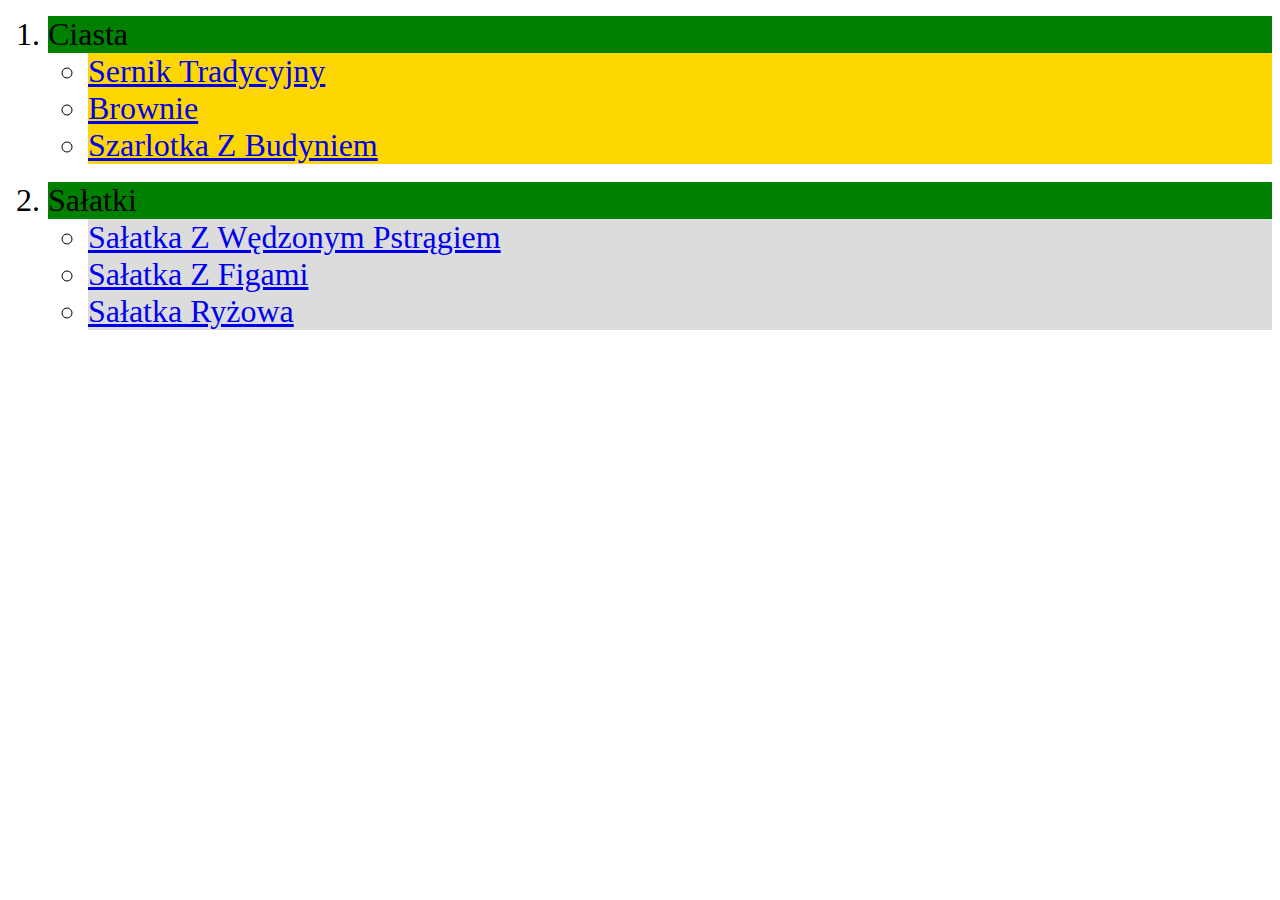
<file: index.html>
<!DOCTYPE html>
<html>

<head>
	<title>Przepisy Kulinarne</title>
	<link href="style.css" rel="stylesheet" type="text/css" />
</head>

<body>
	<ol>
		  <li class=tytul>Ciasta</li>
		<ul>
			<li class=ciasta><a href="ciasta/sernik-tradycyjny.html">Sernik Tradycyjny </a></li>
			<li class=ciasta><a href="ciasta/brownie.html">Brownie </a></li>
			<li class=ciasta><a href="ciasta/szarlotka-z-budyniem.html">Szarlotka Z Budyniem </a></li><br>
    </ul>
       <li class=tytul>Sałatki</li>
    <ul>
      <li class=salatki><a href="salatki/salatka-z-wedzonym-pstragiem.html">Sałatka Z Wędzonym Pstrągiem </a></li>
      <li class=salatki><a href="salatki/salatka-z-figami.html"> Sałatka Z Figami</a></li>
      <li class=salatki><a href="salatki/salatka-ryzowa.html">Sałatka Ryżowa </a></li>
    </ul>
	</ol>
  </body>
</html>
</file>
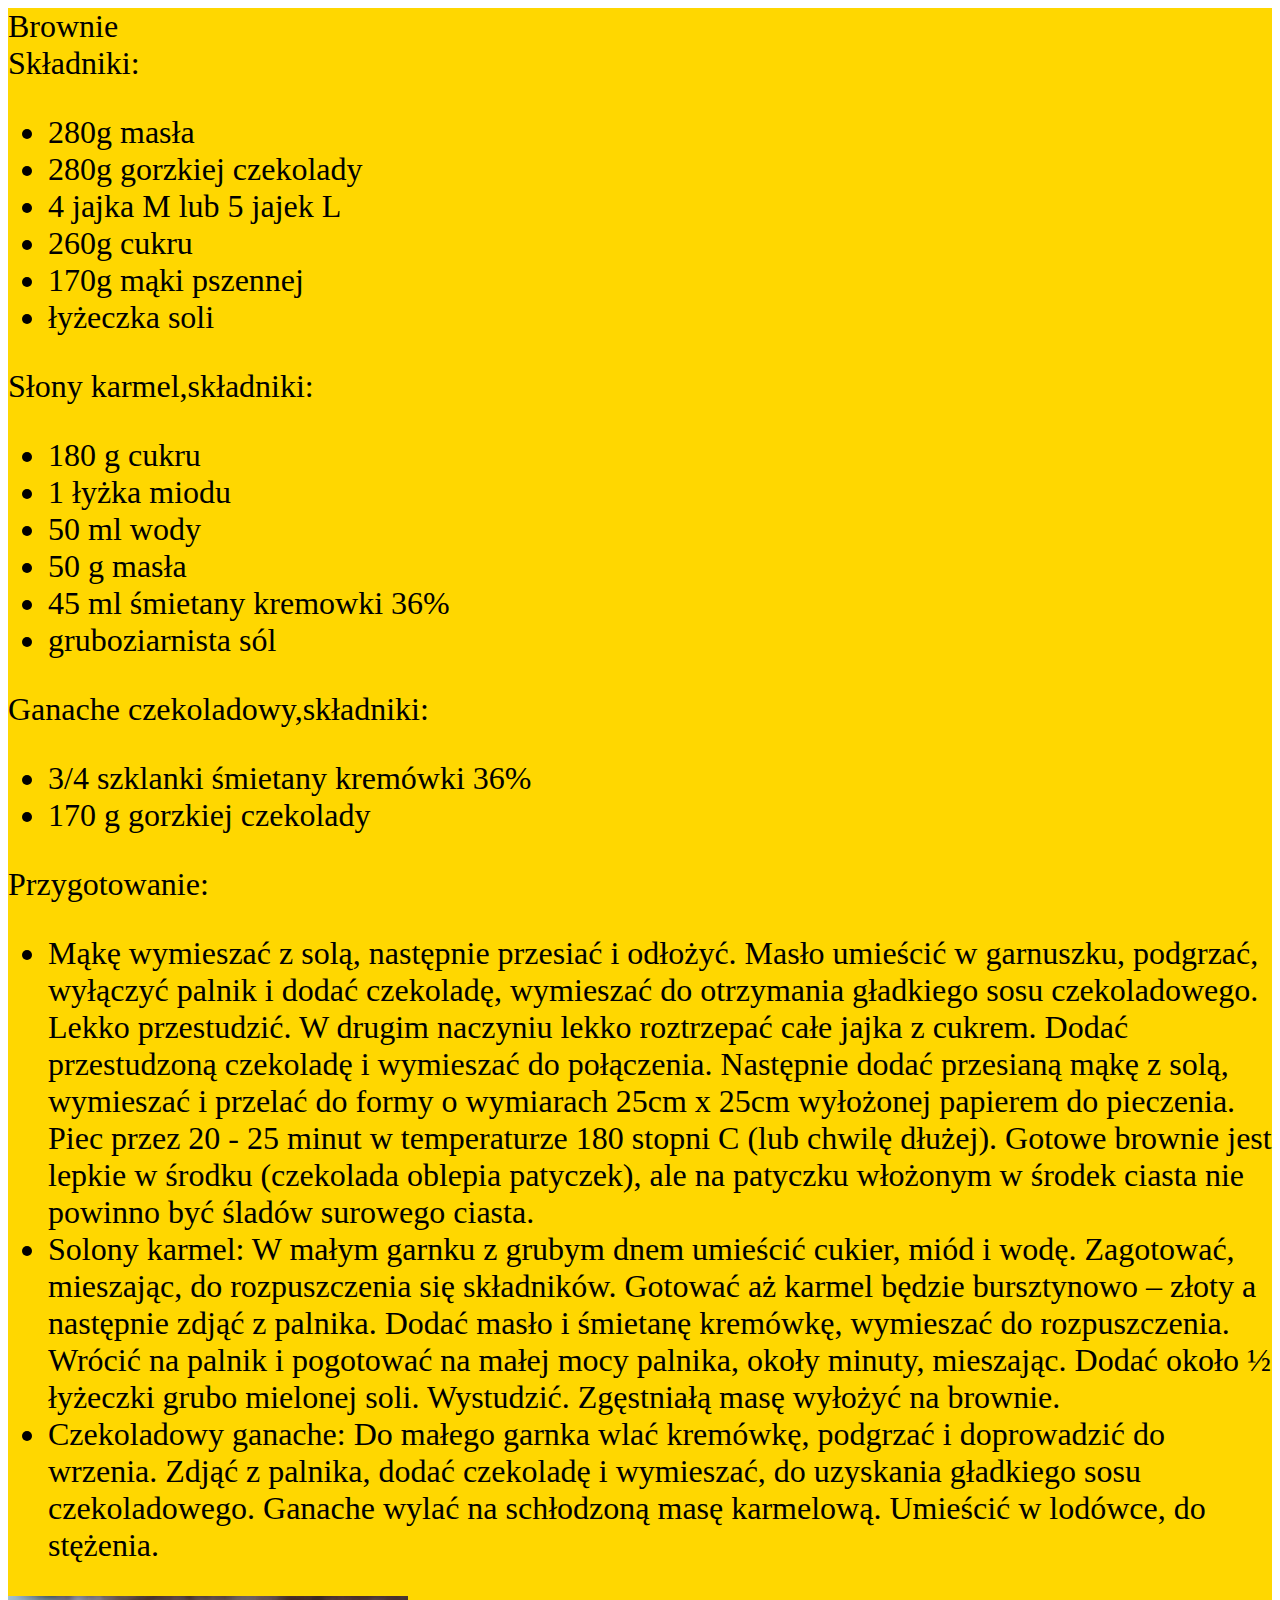
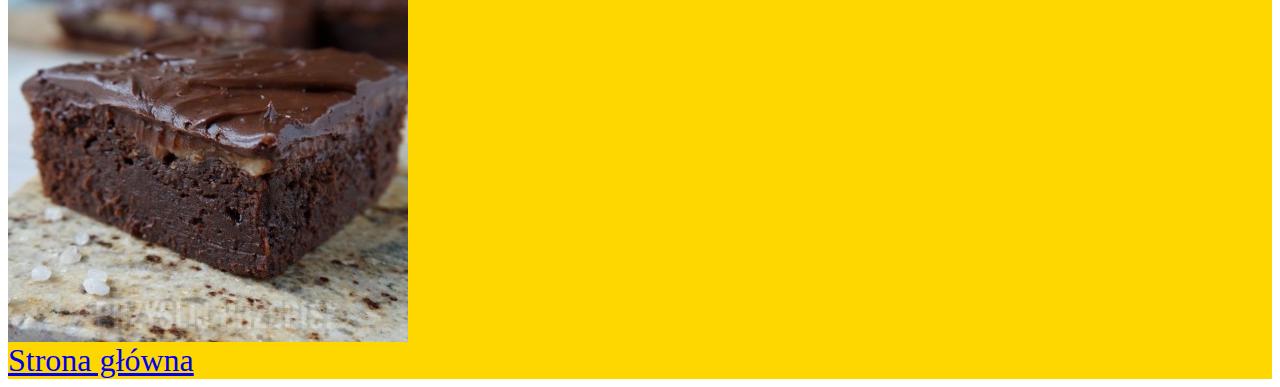
<file: ciasta/brownie.html>
<html>

<head>
	<title>Sernik Tradycyjny</title>
	<link href="../style.css" rel="stylesheet" type="text/css" />

</head>

<body>
	<div class=ciasta>
		<div class=nazwa>Brownie</div>
		<div>
			Składniki:
			<ul>
				<li>280g masła</li>
				<li>280g gorzkiej czekolady</li>
				<li>4 jajka M lub 5 jajek L</li>
				<li>260g cukru</li>
				<li>170g mąki pszennej</li>
				<li>łyżeczka soli</li>
			</ul>
			Słony karmel,składniki:
			<ul>
				<li>180 g cukru</li>
				<li>1 łyżka miodu</li>
				<li>50 ml wody</li>
				<li>50 g masła</li>
				<li>45 ml śmietany kremowki 36%</li>
				<li>gruboziarnista sól</li>
			</ul>
			Ganache czekoladowy,składniki:
			<ul>
				<li>3/4 szklanki śmietany kremówki 36%</li>
				<li>170 g gorzkiej czekolady</li>
			</ul>
			Przygotowanie:
			<ul>
				<li> Mąkę wymieszać z solą, następnie przesiać i odłożyć. Masło umieścić w garnuszku, podgrzać, wyłączyć palnik i dodać
					czekoladę, wymieszać do otrzymania gładkiego sosu czekoladowego. Lekko przestudzić. W drugim naczyniu lekko roztrzepać
					całe jajka z cukrem. Dodać przestudzoną czekoladę i wymieszać do połączenia. Następnie dodać przesianą mąkę z solą,
					wymieszać i przelać do formy o wymiarach 25cm x 25cm wyłożonej papierem do pieczenia. Piec przez 20 - 25 minut w temperaturze
					180 stopni C (lub chwilę dłużej). Gotowe brownie jest lepkie w środku (czekolada oblepia patyczek), ale na patyczku
					włożonym w środek ciasta nie powinno być śladów surowego ciasta.</li>
				<li>Solony karmel: W małym garnku z grubym dnem umieścić cukier, miód i wodę. Zagotować, mieszając, do rozpuszczenia
					się składników. Gotować aż karmel będzie bursztynowo – złoty a następnie zdjąć z palnika. Dodać masło i śmietanę kremówkę,
					wymieszać do rozpuszczenia. Wrócić na palnik i pogotować na małej mocy palnika, okoły minuty, mieszając. Dodać około
					½ łyżeczki grubo mielonej soli. Wystudzić. Zgęstniałą masę wyłożyć na brownie.</li>
				<li>Czekoladowy ganache: Do małego garnka wlać kremówkę, podgrzać i doprowadzić do wrzenia. Zdjąć z palnika, dodać czekoladę
					i wymieszać, do uzyskania gładkiego sosu czekoladowego. Ganache wylać na schłodzoną masę karmelową. Umieścić w lodówce,
					do stężenia.</li>
			</ul>
			<div>
				<img src="../obrazy/brownie.jpeg" alt="brawnie">
  </div>
  <div id=index><a href="../index.html">Strona główna</a></div>
</body>
</html>
</file>
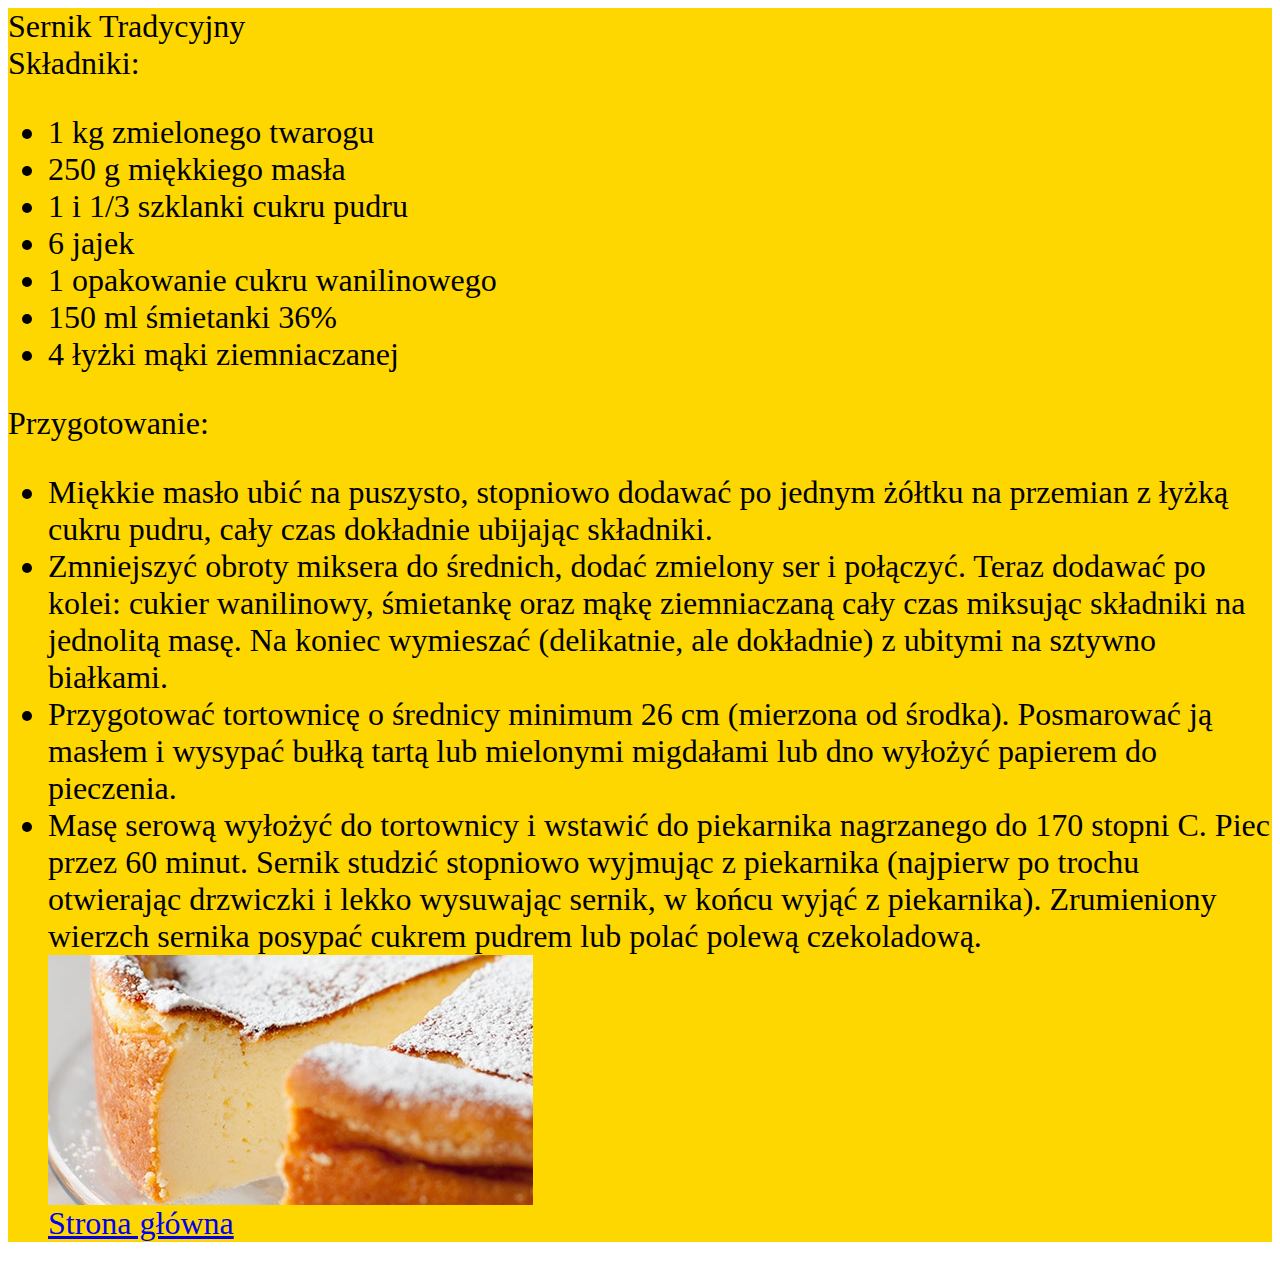
<file: ciasta/sernik-tradycyjny.html>
<html>

<head>
	<title>Sernik Tradycyjny</title>
	<link href="../style.css" rel="stylesheet" type="text/css" />
</head>

<body>
	<div class=ciasta>
		<div class=nazwa>Sernik Tradycyjny</div>
		<div>
			Składniki:
			<ul>
				<li>1 kg zmielonego twarogu</li>
				<li>250 g miękkiego masła</li>
				<li>1 i 1/3 szklanki cukru pudru</li>
				<li>6 jajek</li>
				<li>1 opakowanie cukru wanilinowego</li>
				<li>150 ml śmietanki 36%</li>
				<li>4 łyżki mąki ziemniaczanej</li>
			</ul>
			Przygotowanie:
			<ul>
				<li>Miękkie masło ubić na puszysto, stopniowo dodawać po jednym żółtku na przemian z łyżką cukru pudru, cały czas dokładnie
					ubijając składniki.</li>
				<li>Zmniejszyć obroty miksera do średnich, dodać zmielony ser i połączyć. Teraz dodawać po kolei: cukier wanilinowy,
					śmietankę oraz mąkę ziemniaczaną cały czas miksując składniki na jednolitą masę. Na koniec wymieszać (delikatnie, ale
					dokładnie) z ubitymi na sztywno białkami.</li>
				<li>Przygotować tortownicę o średnicy minimum 26 cm (mierzona od środka). Posmarować ją masłem i wysypać bułką tartą
					lub mielonymi migdałami lub dno wyłożyć papierem do pieczenia.</li>
				<li>Masę serową wyłożyć do tortownicy i wstawić do piekarnika nagrzanego do 170 stopni C. Piec przez 60 minut. Sernik
					studzić stopniowo wyjmując z piekarnika (najpierw po trochu otwierając drzwiczki i lekko wysuwając sernik, w końcu wyjąć
					z piekarnika). Zrumieniony wierzch sernika posypać cukrem pudrem lub polać polewą czekoladową.</li>
				<div>
					<img src="../obrazy/sernik_tradycyjny.jpg" alt="">
  </div>
  <div id=index><a href="../index.html">Strona główna</a></div>
</body>
</html>
</file>
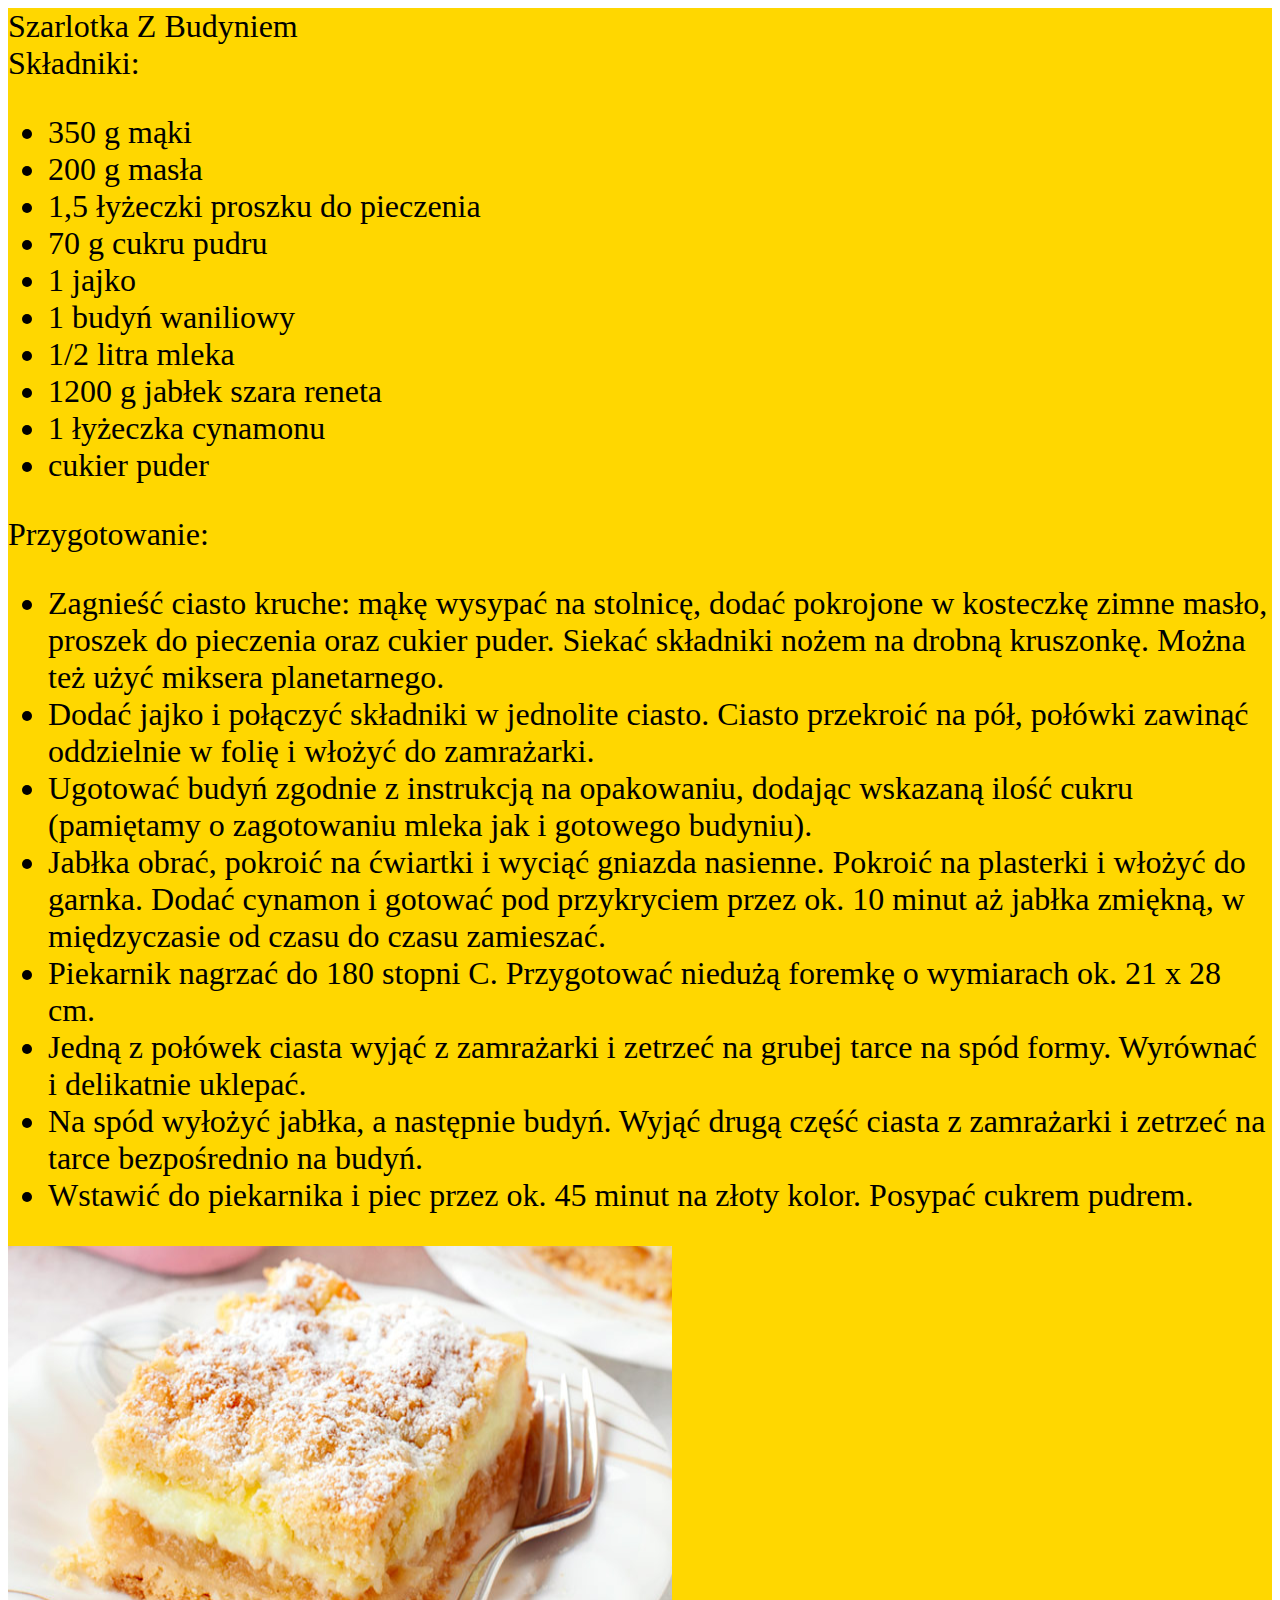
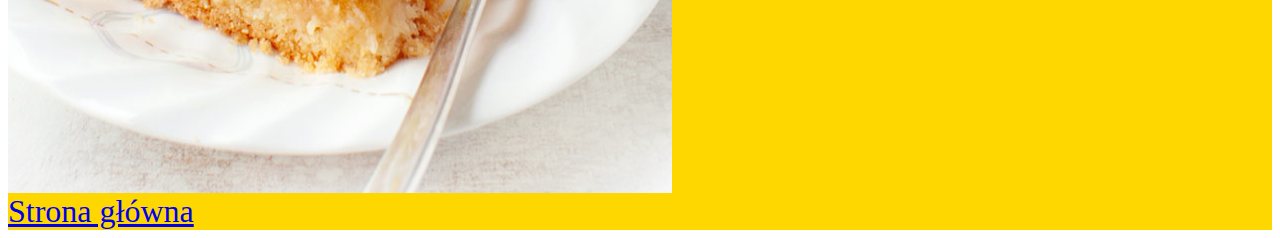
<file: ciasta/szarlotka-z-budyniem.html>
<html>

<head>
	<title>Szarlotka z budyniem</title>
	<link href="../style.css" rel="stylesheet" type="text/css" />
</head>

<body>
	<div class=ciasta>
		<div class=nazwa>Szarlotka Z Budyniem</div>
		<div>
			Składniki:
			<ul>
				<li>350 g mąki</li>
				<li>200 g masła</li>
				<li>1,5 łyżeczki proszku do pieczenia</li>
				<li>70 g cukru pudru</li>
				<li>1 jajko</li>
				<li>1 budyń waniliowy</li>
				<li>1/2 litra mleka</li>
				<li>1200 g jabłek szara reneta</li>
				<li>1 łyżeczka cynamonu</li>
				<li>cukier puder</li>
			</ul>
			Przygotowanie:
			<ul>
				<li>Zagnieść ciasto kruche: mąkę wysypać na stolnicę, dodać pokrojone w kosteczkę zimne masło, proszek do pieczenia oraz
					cukier puder. Siekać składniki nożem na drobną kruszonkę. Można też użyć miksera planetarnego.</li>
				<li>Dodać jajko i połączyć składniki w jednolite ciasto. Ciasto przekroić na pół, połówki zawinąć oddzielnie w folię
					i włożyć do zamrażarki.</li>
				<li>Ugotować budyń zgodnie z instrukcją na opakowaniu, dodając wskazaną ilość cukru (pamiętamy o zagotowaniu mleka jak
					i gotowego budyniu).</li>
				<li>Jabłka obrać, pokroić na ćwiartki i wyciąć gniazda nasienne. Pokroić na plasterki i włożyć do garnka. Dodać cynamon
					i gotować pod przykryciem przez ok. 10 minut aż jabłka zmiękną, w międzyczasie od czasu do czasu zamieszać.</li>
				<li>Piekarnik nagrzać do 180 stopni C. Przygotować niedużą foremkę o wymiarach ok. 21 x 28 cm.</li>
				<li>Jedną z połówek ciasta wyjąć z zamrażarki i zetrzeć na grubej tarce na spód formy. Wyrównać i delikatnie uklepać.</li>
				<li>Na spód wyłożyć jabłka, a następnie budyń. Wyjąć drugą część ciasta z zamrażarki i zetrzeć na tarce bezpośrednio
					na budyń.</li>
				<li>Wstawić do piekarnika i piec przez ok. 45 minut na złoty kolor. Posypać cukrem pudrem.</li>
			</ul>
			<div>
				<img src="../obrazy/jabłecznik.jpg.png" alt="">
  </div>
  <div id=index><a href="../index.html">Strona główna</a></div>
</body>
</html>
</file>
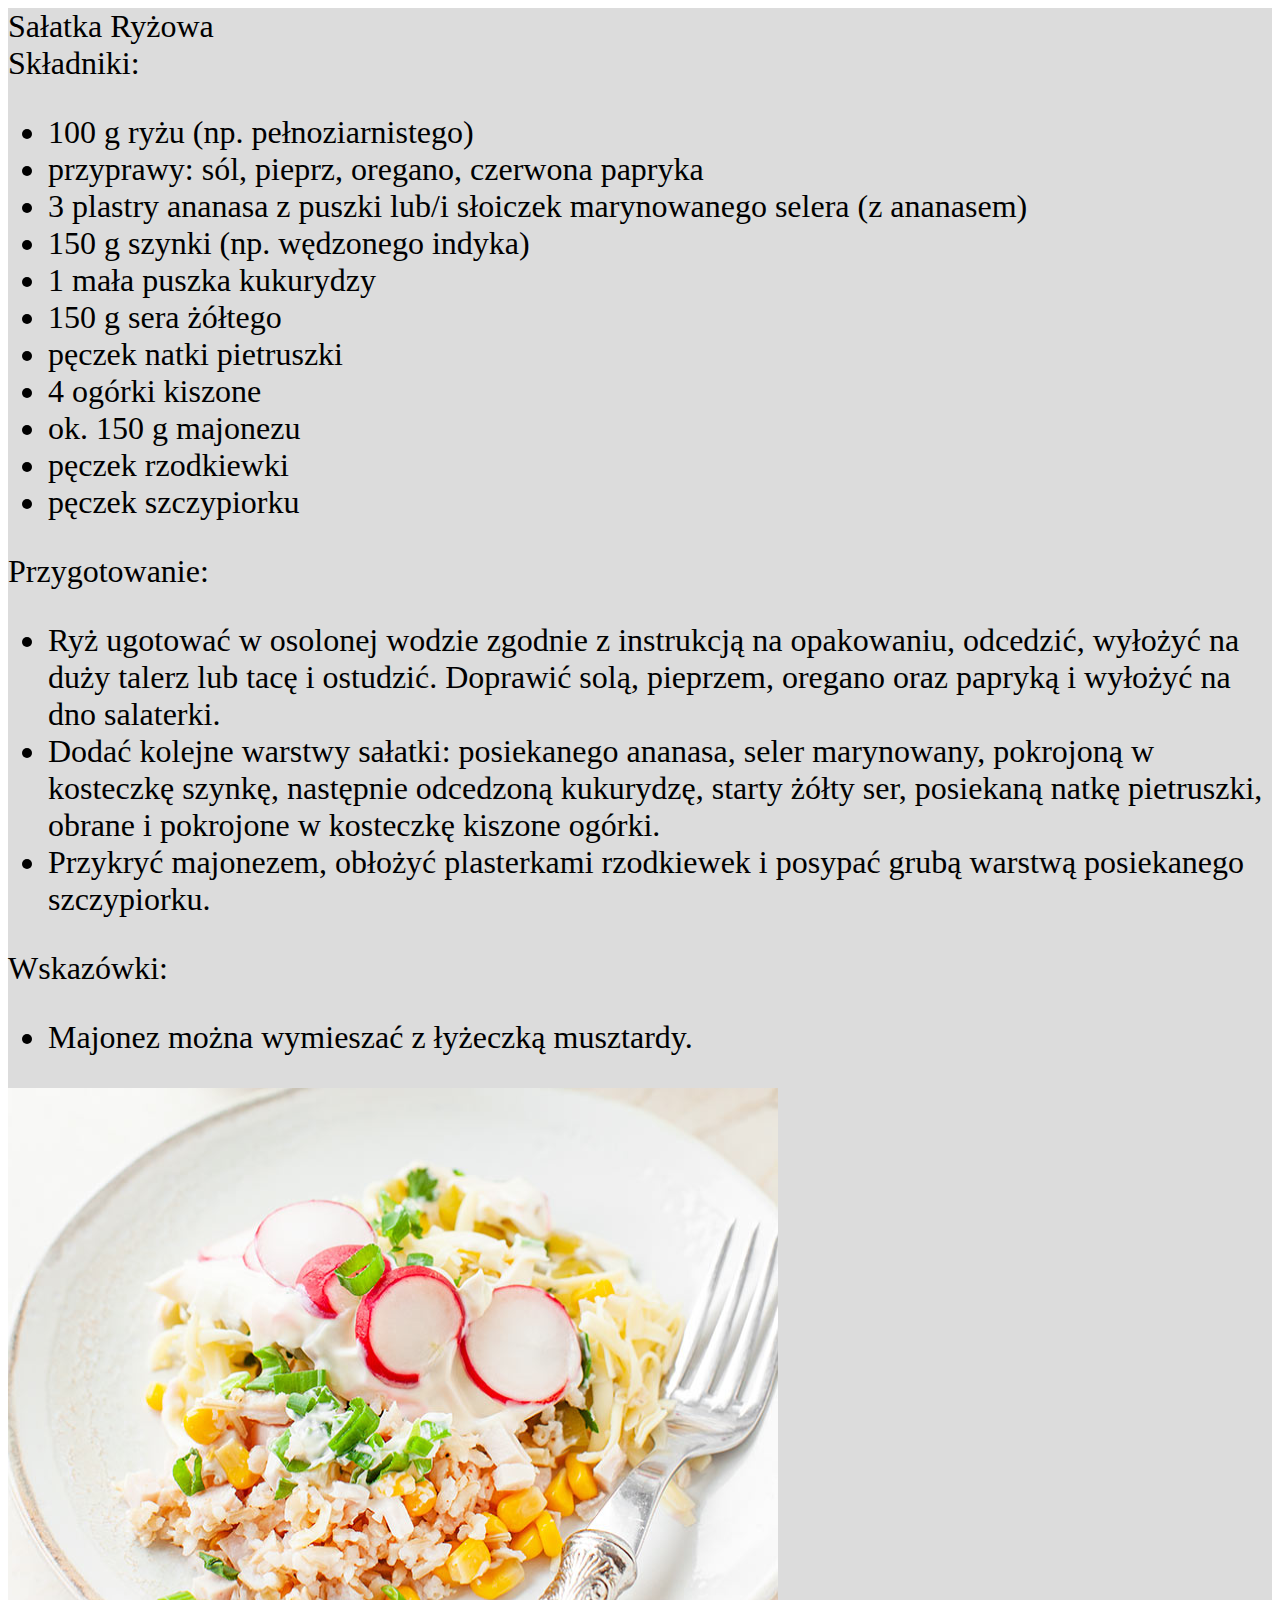
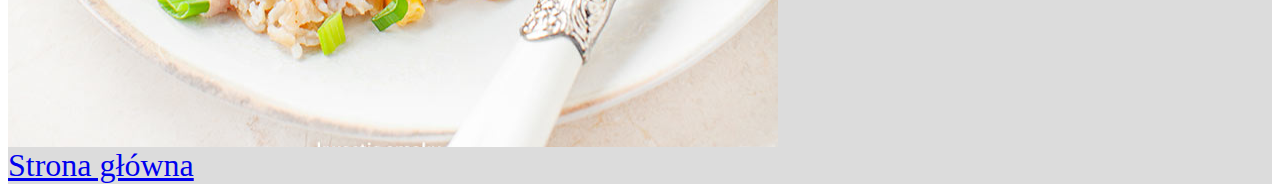
<file: salatki/salatka-ryzowa.html>
<html>

<head>
	<title>Sałatka Ryżowa</title>
	<link href="../style.css" rel="stylesheet" type="text/css" />
</head>

<body>
	<div class=salatki>
		<div class=nazwa>Sałatka Ryżowa</div>
		<div>
			Składniki:
			<ul>
				<li>100 g ryżu (np. pełnoziarnistego)</li>
        <li>przyprawy: sól, pieprz, oregano, czerwona papryka</li>
        <li>3 plastry ananasa z puszki lub/i słoiczek marynowanego selera (z ananasem)</li>
        <li>150 g szynki (np. wędzonego indyka)</li>
        <li>1 mała puszka kukurydzy</li>
        <li>150 g sera żółtego</li>
        <li>pęczek natki pietruszki</li>
        <li>4 ogórki kiszone</li>
        <li>ok. 150 g majonezu</li>
        <li>pęczek rzodkiewki</li>
        <li>pęczek szczypiorku</li>
			</ul>
			Przygotowanie:
			<ul>
				<li>Ryż ugotować w osolonej wodzie zgodnie z instrukcją na opakowaniu, odcedzić, wyłożyć na duży talerz lub tacę i ostudzić. Doprawić solą, pieprzem, oregano oraz papryką i wyłożyć na dno salaterki.</li>
				<li>Dodać kolejne warstwy sałatki: posiekanego ananasa, seler marynowany, pokrojoną w kosteczkę szynkę, następnie odcedzoną kukurydzę, starty żółty ser, posiekaną natkę pietruszki, obrane i pokrojone w kosteczkę kiszone ogórki.</li>
				<li>Przykryć majonezem, obłożyć plasterkami rzodkiewek i posypać grubą warstwą posiekanego szczypiorku.</li>
			</ul>
      Wskazówki:
      <ul>
        <li>Majonez można wymieszać z łyżeczką musztardy.</li>
      </ul>
			<div>
				<img src="../obrazy/ryzowa.png" alt="">
  </div>
  <div id=index><a href="../index.html">Strona główna</a></div>
</body>
</html>
</file>
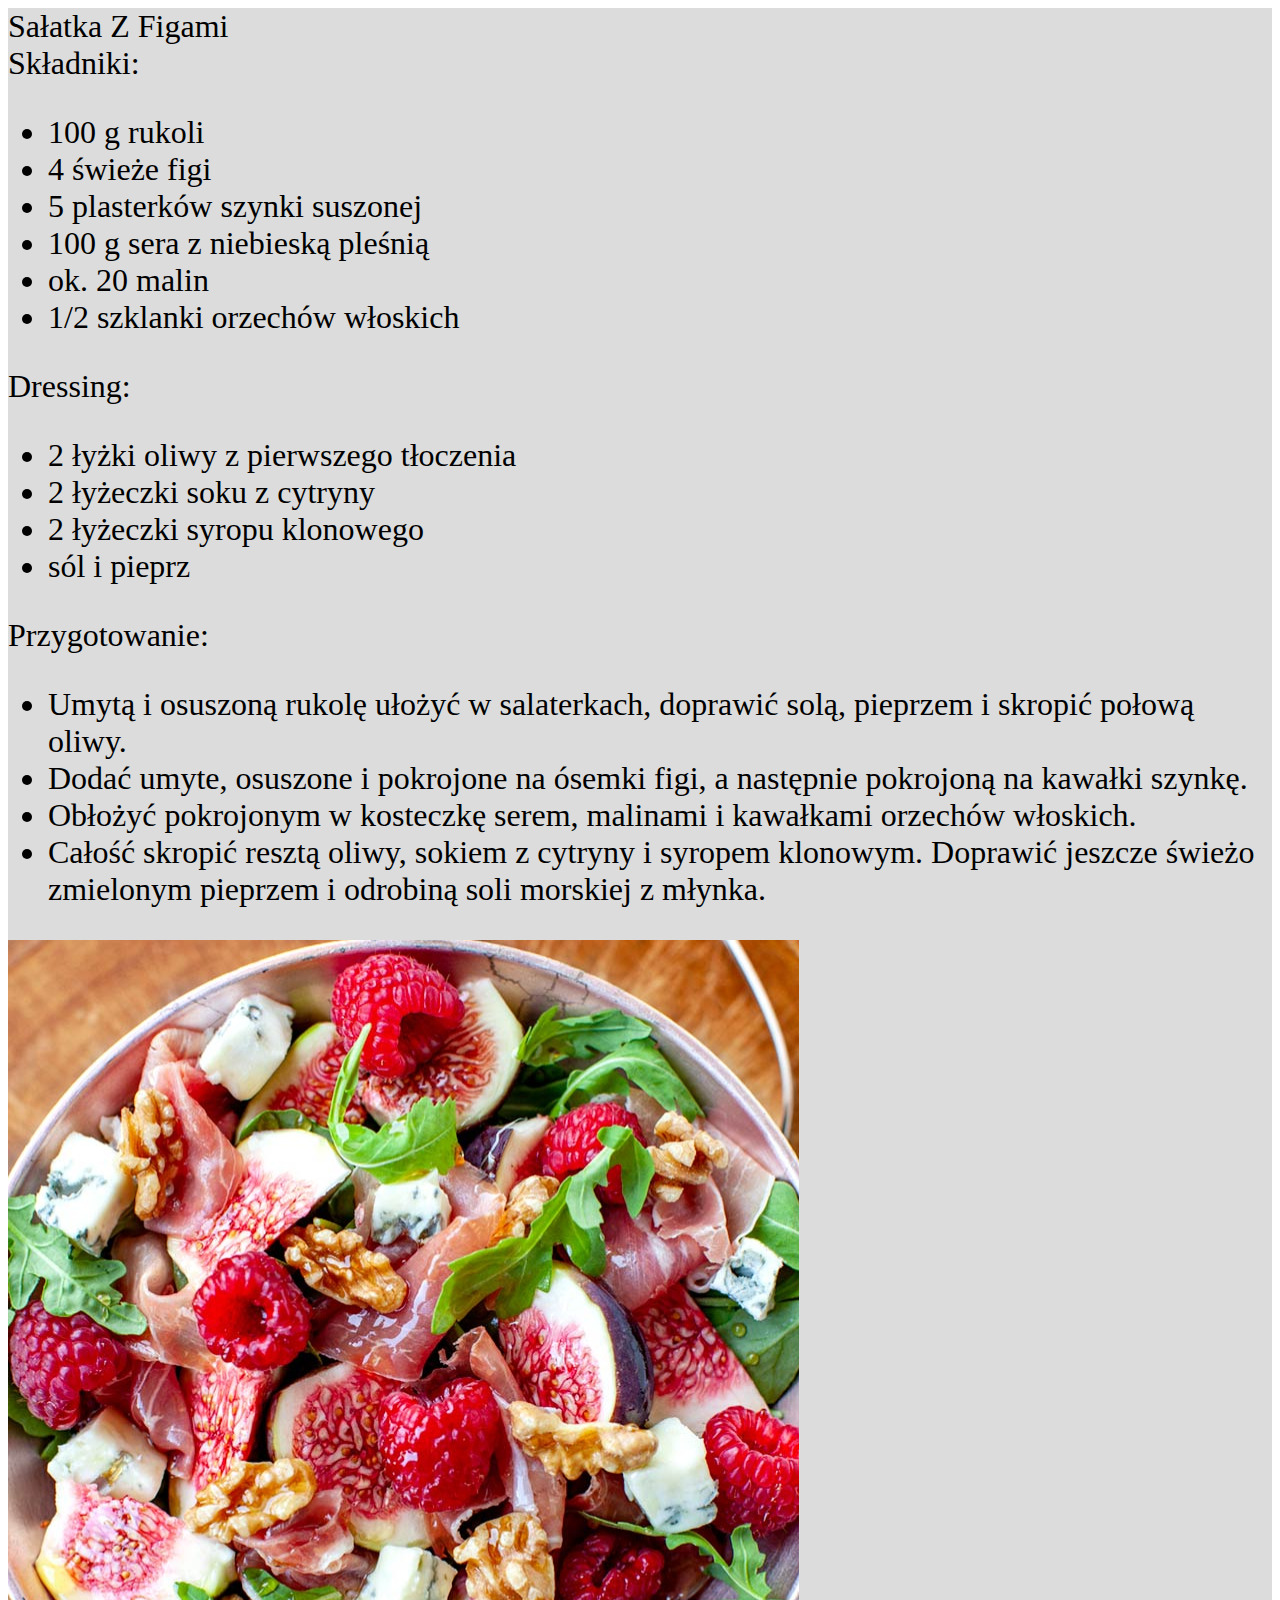
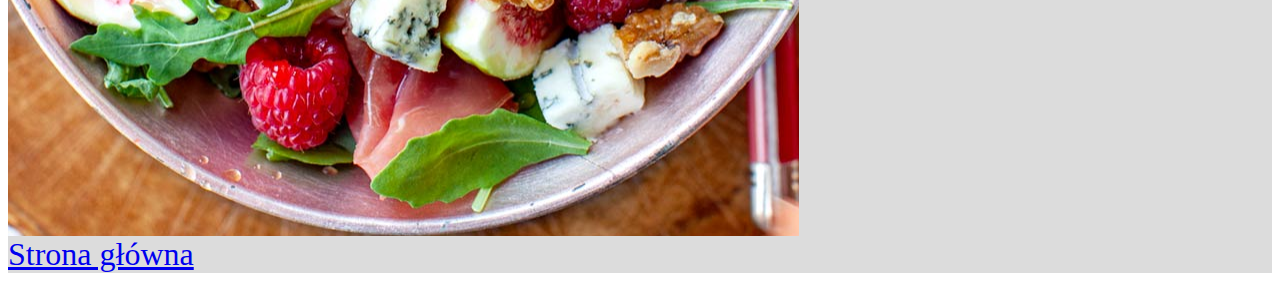
<file: salatki/salatka-z-figami.html>
<html>

<head>
	<title>Sałatka z figami</title>
	<link href="../style.css" rel="stylesheet" type="text/css" />
</head>

<body>
	<div class=salatki>
		<div class=nazwa>Sałatka Z Figami</div>
		<div>
			Składniki:
			<ul>
				<li>100 g rukoli</li>
				<li>4 świeże figi</li>
				<li>5 plasterków szynki suszonej</li>
				<li>100 g sera z niebieską pleśnią</li>
				<li>ok. 20 malin</li>
				<li>1/2 szklanki orzechów włoskich</li>
			</ul>
			Dressing:
			<ul>
				<li>2 łyżki oliwy z pierwszego tłoczenia</li>
				<li>2 łyżeczki soku z cytryny</li>
				<li>2 łyżeczki syropu klonowego</li>
				<li>sól i pieprz</li>
			</ul>
			Przygotowanie:
			<ul>
				<li>Umytą i osuszoną rukolę ułożyć w salaterkach, doprawić solą, pieprzem i skropić połową oliwy.</li>
				<li>Dodać umyte, osuszone i pokrojone na ósemki figi, a następnie pokrojoną na kawałki szynkę.</li>
				<li>Obłożyć pokrojonym w kosteczkę serem, malinami i kawałkami orzechów włoskich.</li>
				<li>Całość skropić resztą oliwy, sokiem z cytryny i syropem klonowym. Doprawić jeszcze świeżo zmielonym pieprzem i odrobiną soli morskiej z młynka.</li>
			</ul>
			<div>
				<img src="../obrazy/figa z makiem.jpeg.png" alt="">
  </div>
  <div id=index><a href="../index.html">Strona główna</a></div>
</body>
</html>
</file>
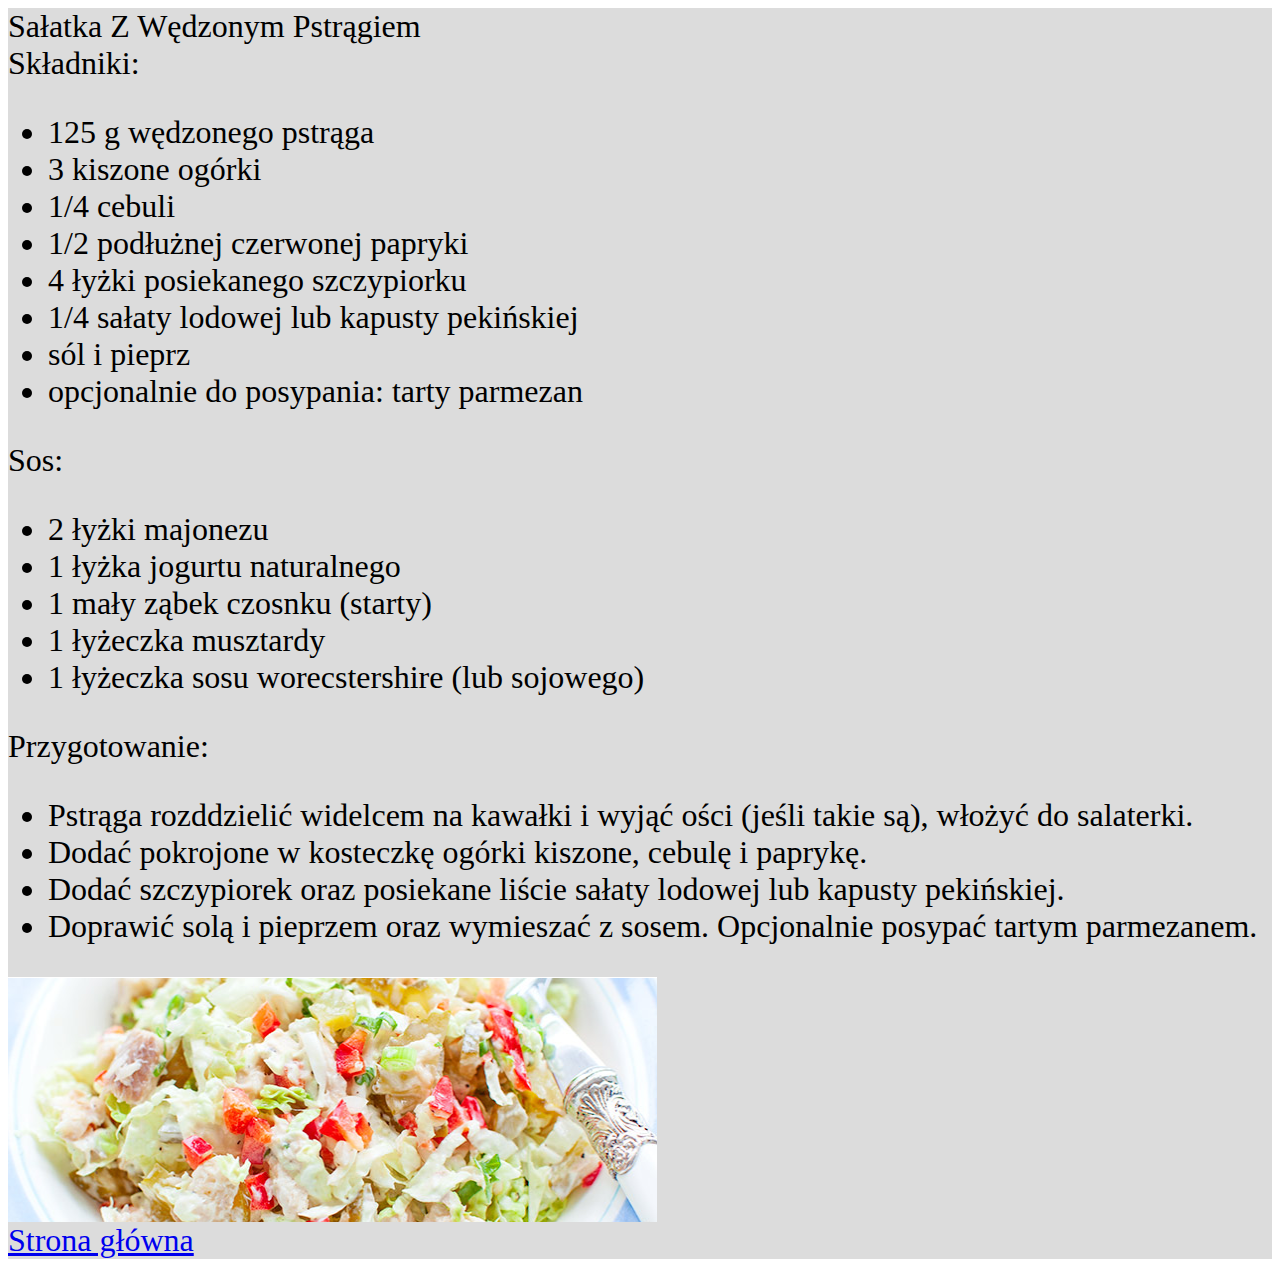
<file: salatki/salatka-z-wedzonym-pstragiem.html>
<html>

<head>
	<title>Sałatka z wędzonym pstrągiem</title>
	<link href="../style.css" rel="stylesheet" type="text/css" />
</head>

<body>
	<div class=salatki>
		<div class=nazwa>Sałatka Z Wędzonym Pstrągiem</div>
		<div>
			Składniki:
			<ul>
				<li>125 g wędzonego pstrąga</li>
				<li>3 kiszone ogórki</li>
				<li>1/4 cebuli</li>
				<li>1/2 podłużnej czerwonej papryki</li>
				<li>4 łyżki posiekanego szczypiorku</li>
				<li>1/4 sałaty lodowej lub kapusty pekińskiej</li>
				<li>sól i pieprz</li>
				<li>opcjonalnie do posypania: tarty parmezan</li>
			</ul>
			Sos:
			<ul>
				<li>2 łyżki majonezu</li>
				<li>1 łyżka jogurtu naturalnego</li>
				<li>1 mały ząbek czosnku (starty)</li>
				<li>1 łyżeczka musztardy</li>
				<li>1 łyżeczka sosu worecstershire (lub sojowego)</li>
			</ul>
			Przygotowanie:
			<ul>
				<li>Pstrąga rozddzielić widelcem na kawałki i wyjąć ości (jeśli takie są), włożyć do salaterki.</li>
				<li>Dodać pokrojone w kosteczkę ogórki kiszone, cebulę i paprykę.</li>
				<li>Dodać szczypiorek oraz posiekane liście sałaty lodowej lub kapusty pekińskiej.</li>
				<li>Doprawić solą i pieprzem oraz wymieszać z sosem. Opcjonalnie posypać tartym parmezanem.</li>
			</ul>
			<div>
				<img src="../obrazy/s.pstrag.png" alt="">
  </div>
  <div id=index><a href="../index.html">Strona główna</a></div>
</body>
</html>
</file>
<file: style.css>
.ciasta {
  background-color: gold;
  font-size: xx-large;
}

.salatki {
  background-color: gainsboro;
  font-size: xx-large;
}
.tytul {
  background-color: green;
  font-size: xx-large;
}
</file>
